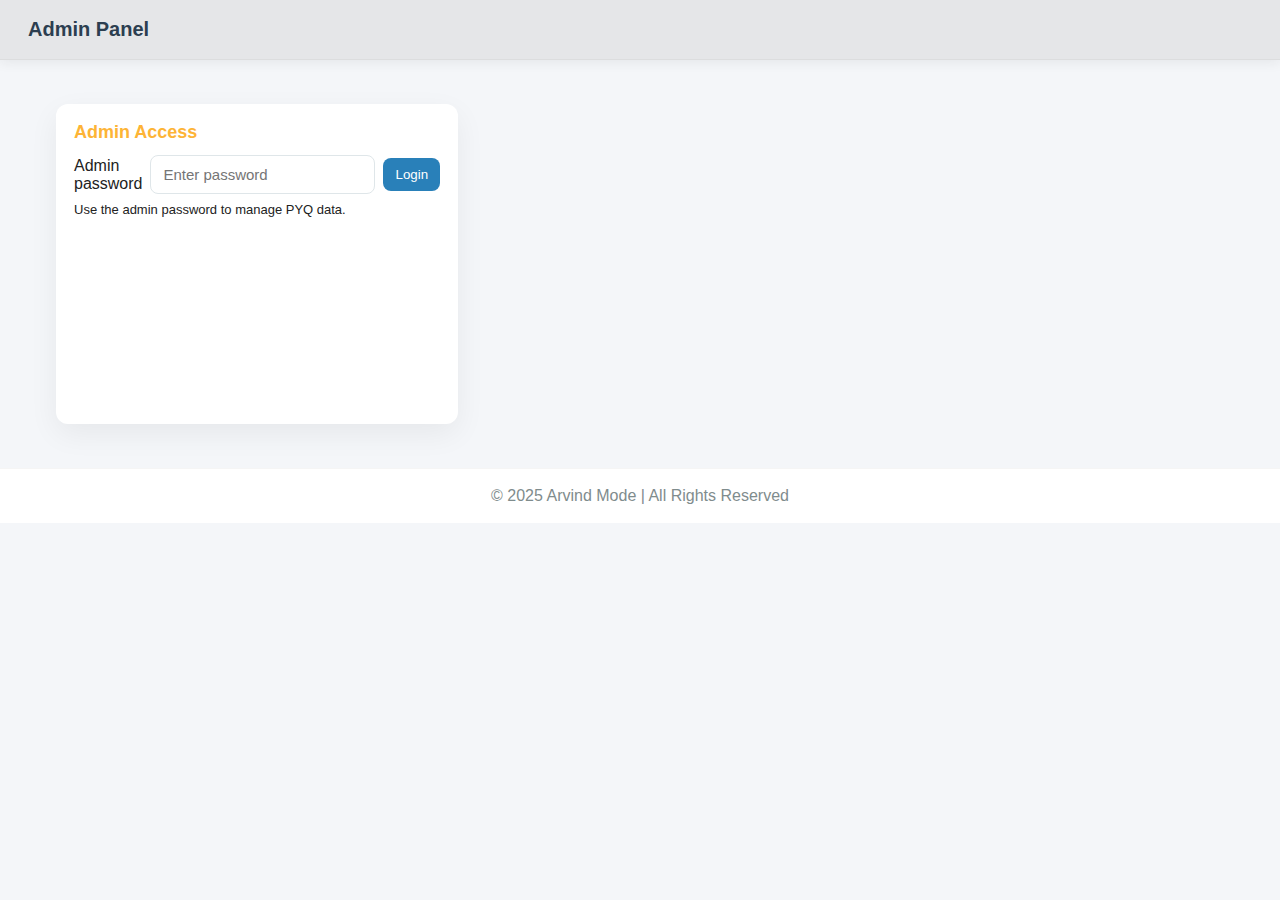
<file: admin.html>
<!DOCTYPE html>
<html lang="hi">
<head>
  <meta charset="utf-8">
  <meta name="viewport" content="width=device-width,initial-scale=1">
  <title>Admin - College PYQ Portal</title>
  <link rel="stylesheet" href="styles.css">
</head>
<body>
  <header class="site-header">
    <div class="title">Admin Panel</div>
  </header>

  <main class="main-grid">
    <section class="panel admin-panel" id="admin-panel">
      <h2>Admin Access</h2>

      <div id="password-section" class="admin-form-wrap">
        <form id="loginForm" class="admin-form" onsubmit="checkPassword(event)">
          <label for="password" class="sr-only">Admin password</label>
          <input type="password" id="password" class="input" placeholder="Enter password" aria-label="Admin password">
          <button class="btn primary" type="submit">Login</button>
        </form>
        <div id="login-help" class="muted" style="font-size:13px;margin-top:8px">Use the admin password to manage PYQ data.</div>
      </div>

      <div id="admin-content" style="display:none;" class="admin-content">
        <div class="admin-controls">
          <div class="row">
            <label for="section-select">Section</label>
            <select id="section-select">
              <option value="jut">JUT PYQ</option>
              <option value="chaibasa">Chaibasa Engineering College PYQ</option>
            </select>
            <button class="btn" onclick="loadSection()">Load</button>
          </div>

          <div class="row">
            <button class="btn" onclick="exportData()">Export JSON</button>
            <label class="file-wrap">
              <input type="file" id="importFile" accept="application/json">
              <span class="file-label">Choose JSON</span>
            </label>
            <label class="merge-label"><input type="checkbox" id="mergeImport"> Merge</label>
            <button class="btn" onclick="importData()">Import</button>
          </div>
        </div>

        <div id="section-content" class="section-content"></div>
      </div>
    </section>
  </main>

  <footer class="site-footer">
    © 2025 Arvind Mode | All Rights Reserved
  </footer>

  <script src="admin.js"></script>
</body>
</html>
</file>
<file: styles.css>
/* styles.css */
:root{
  --bg:#f4f6f9;
  --card:#ffffff;
  --accent:#2c3e50;
  --muted:#7f8c8d;
  --primary:#2980b9;
}
*{box-sizing:border-box}
body{
  margin:0;
  font-family: "Segoe UI", Roboto, Arial, sans-serif;
  background:var(--bg);
  color:#222;
  -webkit-font-smoothing:antialiased;
}
.site-header{
  display:flex;
  justify-content:space-between;
  align-items:center;
  padding:18px 28px;
  background:#cacaca5d;
  color:#222;
  box-shadow:0 2px 12px rgba(34,36,38,0.08);
  border-bottom:1px solid rgba(0,0,0,0.04);
}
.site-header .title{font-size:20px;font-weight:700;color:var(--accent)}
.site-header .socials a{color:var(--muted);margin-left:12px;text-decoration:none;font-weight:600}
.site-header .socials a:hover{color:var(--primary)}
.site-header .socials a.linkedin{color:#0A66C2}
.site-header .socials a.youtube{color:#ec473e}
.site-header .socials a.instagram{color:#fa598f}
.site-header .socials{display:flex;align-items:center;gap:12px}
.site-header .socials a{color:var(--muted);text-decoration:none;display:inline-flex;align-items:center;justify-content:center;padding:6px;border-radius:6px;font-weight:600}
.site-header .socials a svg{width:18px;height:18px}
.site-header .socials a:hover{background:rgba(41,128,185,0.06);color:var(--primary)}
.site-header .socials a.linkedin{color:#0A66C2}
.site-header .socials a.youtube{color:#ec473e}
.site-header .socials a.instagram{color:#E1306C}
.site-header .socials .admin-link{display:inline-flex;align-items:center;padding:6px 10px;background:var(--primary);color:#fff;border-radius:8px}
.site-header .socials .admin-link .admin-icon{width:18px;height:18px;margin-right:8px;fill:#fff}
.site-header .socials .admin-link .admin-text{font-weight:700}


.main-grid{
  max-width:1200px;
  margin:26px auto;
  display:grid;
  grid-template-columns:1fr 380px 1fr;
  gap:20px;
  padding:0 16px;
}
.panel{
  background:var(--card);
  border-radius:12px;
  padding:20px;
  box-shadow:0 10px 30px rgba(0,0,0,0.06);
  min-height:320px;
}
.panel h2{margin:0 0 12px 0;color: #fdb436;font-size:18px}
.middle{
  display:flex;
  flex-direction:column;
  align-items:center;
  justify-content:flex-start;
  gap:12px;
}
.middle img{
  width:100%;
  max-width:560px;
  border-radius:10px;
  box-shadow:0 8px 26px rgba(0,0,0,0.10);
}
.middle-note{color:var(--muted);font-size:14px;text-align:center;margin:0 6px}

/* search */
.search-wrap{margin-bottom:12px}
.search{
  width:100%;
  padding:10px 12px;
  border:2px solid #dfe6e9;
  border-radius:8px;
  font-size:15px;
  outline:none;
}
.search:focus{border-color:var(--primary);box-shadow:0 4px 14px rgba(41,128,185,0.12)}

/* collapsible nodes */
.branch, .year, .semester{
  background:#f7fbfd;
  border-radius:8px;
  margin:8px 0;
  padding:8px;
  cursor:pointer;
  border:1px solid #e6eef5;
}
.branch-head, .year-head, .sem-head{
  font-weight:700;color:var(--accent);
}
.toggler{cursor:pointer;user-select:none}
.toggler::before{content:"▶ ";color:var(--accent);font-weight:700}
.branch-head.open .toggler::before, .year-head.open .toggler::before, .sem-head.open .toggler::before{content:"▼ ";}
.branch-body, .year-body, .sem-body{
  margin-top:8px;
  margin-left:10px;
  display:none;
}
.branch-body.active, .year-body.active, .sem-body.active{display:block}

/* subject links */
.subject{
  display:inline-block;
  margin:6px 6px 6px 0;
  padding:6px 10px;
  background:#eef7ff;
  color:var(--primary);
  border-radius:6px;
  text-decoration:none;
  border:1px solid rgba(41,128,185,0.08);
  font-size:14px;
}
.subject:hover{background:#dff0ff}

/* admin buttons */
.branch-head button, .year-head button, .sem-head button, .subject + button {
  margin-left: 8px;
  padding: 4px 8px;
  font-size: 12px;
  background: #2980b9;
  color: white;
  border: none;
  border-radius: 4px;
  cursor: pointer;
}
.branch-head button:hover, .year-head button:hover, .sem-head button:hover, .subject + button:hover {
  background: #21618c;
}

/* footer */
.site-footer{
  text-align:center;
  padding:18px 0;
  color:var(--muted);
  background:#ffffff;
  border-top:1px solid rgba(0,0,0,0.04);
  margin-top:26px;
}

/* responsive */
@media (max-width:1000px){
  .main-grid{grid-template-columns:1fr; padding:0 12px}
  .middle{order:3}
}

/* Admin panel styles */
.admin-panel{max-width:900px;margin:18px auto;padding:18px}
.admin-form-wrap{margin-bottom:14px}
.admin-form{display:flex;gap:8px;align-items:center}
.admin-form .input{flex:1;padding:10px 12px;border:1px solid #dfe6e9;border-radius:8px;font-size:15px}
.btn{padding:9px 12px;border-radius:8px;border:0;cursor:pointer;background:#eee;color:var(--accent)}
.btn.primary{background:var(--primary);color:#fff}
.admin-controls{display:flex;flex-direction:column;gap:12px;margin-top:12px}
.admin-controls .row{display:flex;gap:8px;align-items:center;flex-wrap:wrap}
.admin-controls label{font-size:14px;color:var(--muted)}
.file-wrap{position:relative;display:inline-block;overflow:hidden}
.file-wrap input[type=file]{position:absolute;top:0;left:0;opacity:0;width:100%;height:100%;cursor:pointer}
.file-label{display:inline-block;padding:9px 12px;background:#fff;border:1px solid #dfe6e9;border-radius:8px}
.merge-label{display:inline-flex;align-items:center;gap:6px;font-size:13px;color:var(--muted)}
.section-content{margin-top:12px}

/* responsive admin */
@media (max-width:700px){
  .admin-panel{padding:14px;margin:12px}
  .admin-form{flex-direction:column;align-items:stretch}
  .admin-form .input{width:100%}
  .btn{width:100%}
  .admin-controls .row{flex-direction:column;align-items:stretch}
  .file-label{width:100%;text-align:center}
}

/* header responsive tweaks */
.menu-btn{display:inline-flex;border:0;background:transparent;font-size:20px;padding:6px 8px;border-radius:6px;cursor:pointer;margin-left:auto}
.site-header{flex-wrap:nowrap}

@media (max-width:600px){
  .site-header{flex-wrap:nowrap;align-items:center;padding:12px 14px;display:flex}
  .site-header .title{font-size:18px;order:1}
  /* socials inline with title */
  .site-header .socials{order:2;display:flex;width:auto;gap:8px;padding-top:0;align-items:center}
  .site-header .socials a{padding:8px;border-radius:8px;min-width:36px;display:inline-flex;align-items:center;justify-content:center}
  .site-header .socials a svg{width:20px;height:20px}
  /* menu button at far right */
  .menu-btn{display:inline-flex;order:3;margin-left:auto;align-items:center;justify-content:center}
  .site-header .socials .admin-text{display:none}
}

/* Side drawer (right) */
.drawer-overlay{position:fixed;inset:0;background:rgba(0,0,0,0.35);opacity:0;visibility:hidden;transition:opacity .25s ease, visibility .25s ease;z-index:900}
.drawer-overlay.show{opacity:1;visibility:visible}
.side-drawer{position:fixed;right:0;top:0;height:100%;width:300px;max-width:90vw;background:var(--card);box-shadow:-14px 0 40px rgba(0,0,0,0.12);transform:translateX(100%);transition:transform .28s ease;z-index:1000;display:flex;flex-direction:column}
.side-drawer.open{transform:translateX(0)}
.side-drawer .drawer-header{display:flex;align-items:center;justify-content:space-between;padding:14px 16px;border-bottom:1px solid rgba(0,0,0,0.04)}
.side-drawer .drawer-title{font-weight:700;color:var(--accent)}
.side-drawer .drawer-close{border:0;background:transparent;font-size:18px;cursor:pointer}
.side-drawer .drawer-list{padding:12px;display:flex;flex-direction:column;gap:8px}
.side-drawer .drawer-item{display:block;padding:10px 12px;border-radius:8px;background:transparent;border:0;text-align:left;color:var(--accent);text-decoration:none;cursor:pointer}
.side-drawer .drawer-item:hover{background:rgba(41,128,185,0.06)}

@media (min-width:1001px){
  /* desktop: keep drawer accessible but hide overlay by default */
  .drawer-overlay{display:block}
}
</file>
